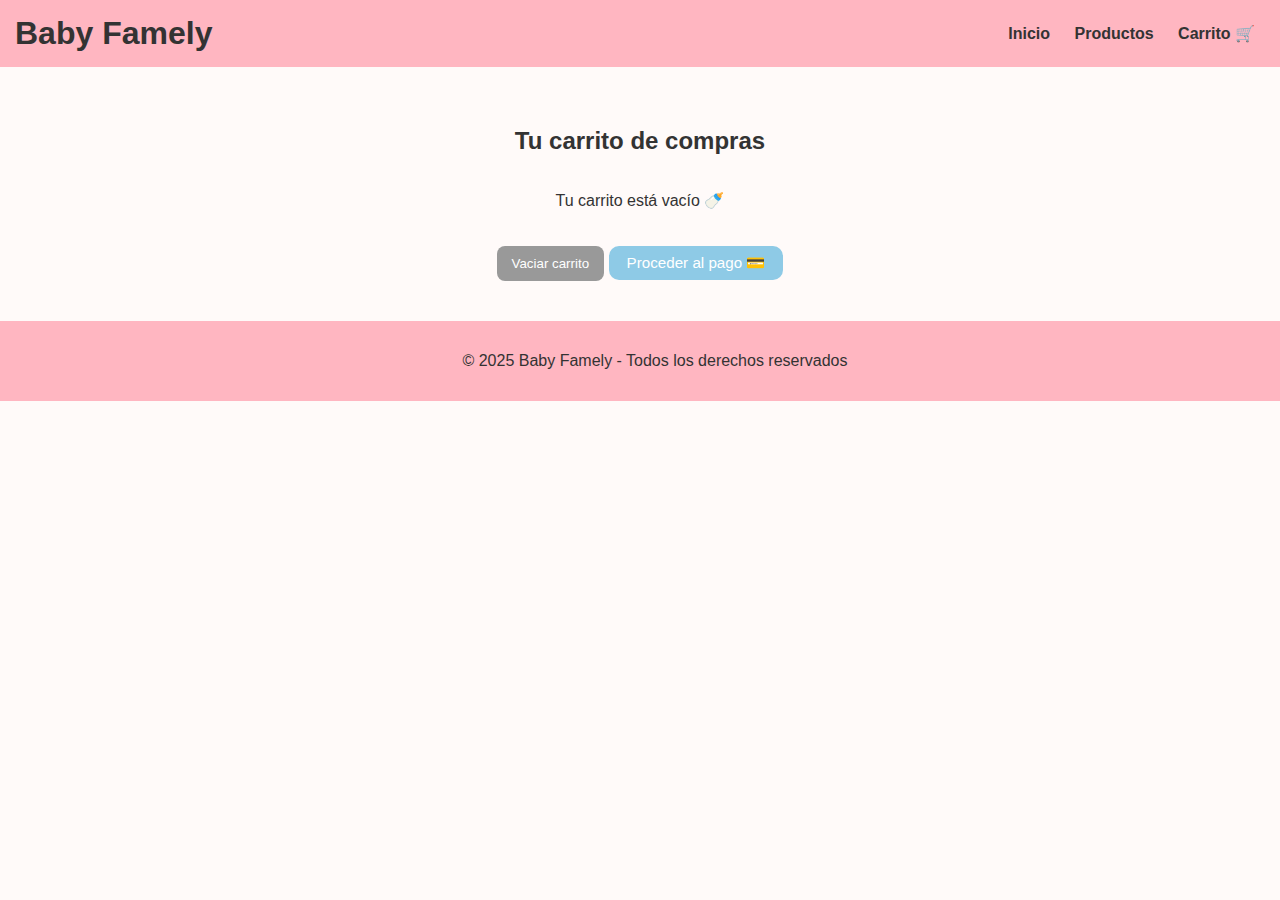
<file: carrito.html>
<!DOCTYPE html>
<html lang="es">
<head>
  <meta charset="UTF-8">
  <meta name="viewport" content="width=device-width, initial-scale=1.0">
  <title>Carrito - Baby Famely</title>
  <link rel="stylesheet" href="style.css">
</head>
<body>
  <header>
    <h1>Baby Famely</h1>
    <nav>
      <a href="index.html">Inicio</a>
      <a href="productos.html">Productos</a>
      <a href="carrito.html">Carrito 🛒</a>
    </nav>
  </header>

  <main class="carrito">
    <h2>Tu carrito de compras</h2>
    <div id="lista-carrito"></div>
    <h3 id="total"></h3>
    <div class="acciones">
      <button onclick="vaciarCarrito()">Vaciar carrito</button>
      <a href="pago.html" class="btn">Proceder al pago 💳</a>
    </div>
  </main>

  <footer>
    <p>© 2025 Baby Famely - Todos los derechos reservados</p>
  </footer>

  <script src="script.js"></script>
</body>
</html>
</file>
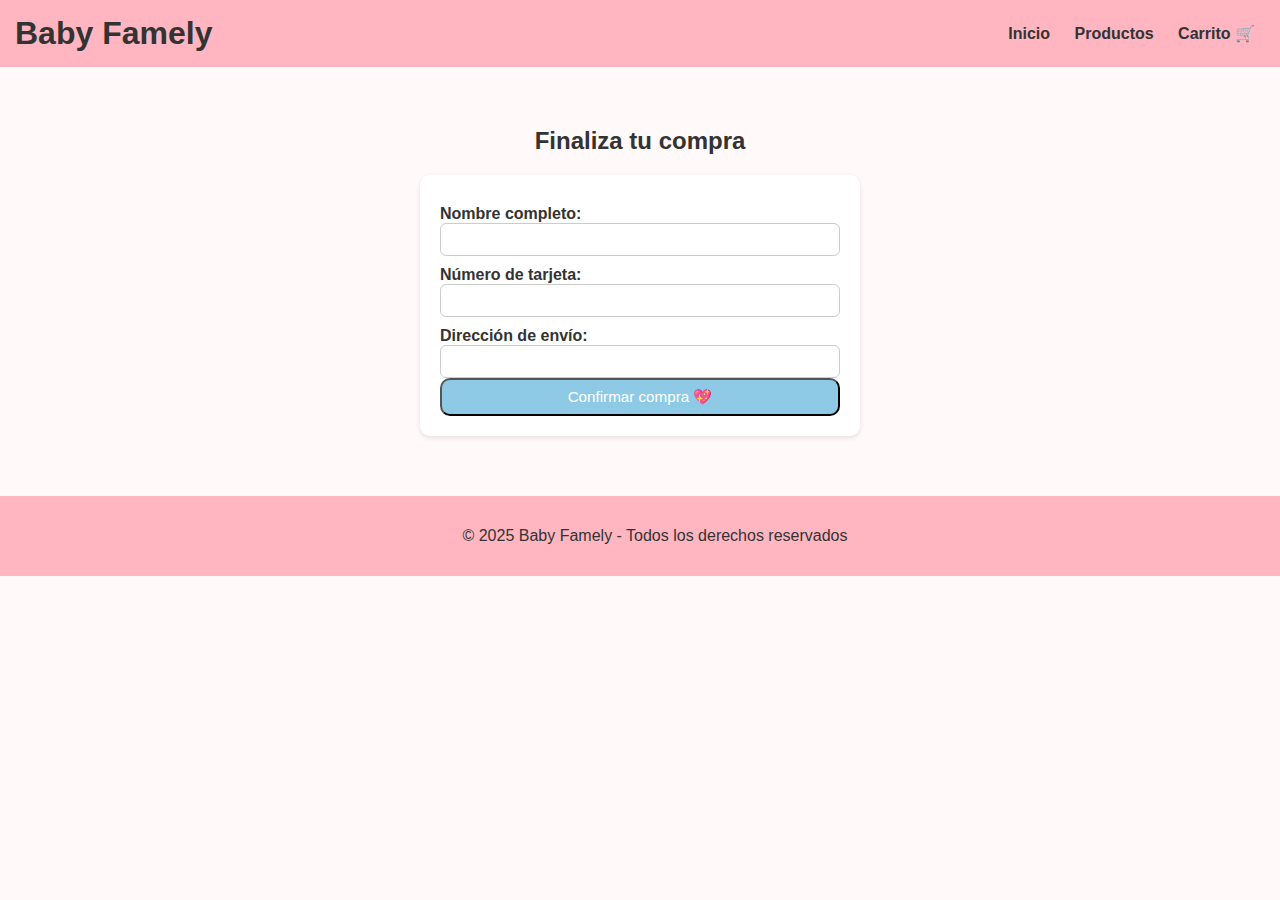
<file: pago.html>
<!DOCTYPE html>
<html lang="es">
<head>
  <meta charset="UTF-8">
  <meta name="viewport" content="width=device-width, initial-scale=1.0">
  <title>Pago - Baby Famely</title>
  <link rel="stylesheet" href="style.css">
</head>
<body>
  <header>
    <h1>Baby Famely</h1>
    <nav>
      <a href="index.html">Inicio</a>
      <a href="productos.html">Productos</a>
      <a href="carrito.html">Carrito 🛒</a>
    </nav>
  </header>

  <main class="pago">
    <h2>Finaliza tu compra</h2>

    <form id="form-pago">
      <label>Nombre completo:</label>
      <input type="text" id="nombre" required>

      <label>Número de tarjeta:</label>
      <input type="text" id="tarjeta" maxlength="16" required>

      <label>Dirección de envío:</label>
      <input type="text" id="direccion" required>

      <button type="submit" class="btn">Confirmar compra 💖</button>
    </form>

    <p id="mensaje-exito"></p>
  </main>

  <footer>
    <p>© 2025 Baby Famely - Todos los derechos reservados</p>
  </footer>

  <script src="script.js"></script>
</body>
</html>
</file>
<file: style.css>
/* === Estilos generales === */
body {
  margin: 0;
  font-family: "Poppins", sans-serif;
  background-color: #fffaf9;
  color: #333;
}

/* === Encabezado === */
header {
  background-color: #ffb6c1;
  padding: 15px;
  display: flex;
  justify-content: space-between;
  align-items: center;
}

header h1 {
  margin: 0;
}

nav a {
  margin: 0 10px;
  text-decoration: none;
  color: #333;
  font-weight: bold;
}

/* === Banner principal === */
.banner {
  background: linear-gradient(to bottom, #ffe4e1, #fffaf9);
  text-align: center;
  padding: 80px 20px;
}

.banner-texto h2 {
  font-size: 2.4rem;
  color: #ff69b4;
  margin-bottom: 15px;
}

.banner-texto p {
  font-size: 1.2rem;
  color: #444;
  margin-bottom: 25px;
}

.boton-principal {
  background-color: #ff69b4;
  color: white;
  padding: 12px 25px;
  border-radius: 10px;
  text-decoration: none;
  font-weight: bold;
  transition: background-color 0.3s ease, transform 0.2s ease;
}

.boton-principal:hover {
  background-color: #ff85c2;
  transform: scale(1.05);
}

/* === Presentación (vertical) === */
.presentacion {
  text-align: center;
  padding: 60px 20px;
  background-color: #fffaf9;
}

.presentacion h2 {
  color: #ff69b4;
  font-size: 1.8rem;
  margin-bottom: 15px;
}

.presentacion p {
  max-width: 600px;
  margin: 0 auto;
  color: #555;
  line-height: 1.6;
  font-size: 1.05rem;
}

/* === Ventajas (una al costado de la otra) === */
.ventajas {
  display: flex;
  flex-direction: row; /* 👈 las coloca en fila */
  justify-content: center;
  align-items: flex-start;
  gap: 40px;
  padding: 60px 20px;
  background-color: #fff0f5;
  text-align: center;
}

.ventaja {
  background-color: white;
  border-radius: 15px;
  box-shadow: 0 4px 10px rgba(0, 0, 0, 0.1);
  padding: 25px 20px;
  width: 280px; /* tamaño fijo de cada tarjeta */
  transition: transform 0.3s, box-shadow 0.3s;
}

.ventaja:hover {
  transform: translateY(-5px);
  box-shadow: 0 6px 15px rgba(0, 0, 0, 0.15);
}

.ventaja img {
  width: 80px;
  margin-bottom: 15px;
}

.ventaja h3 {
  color: #333;
  margin-bottom: 10px;
  font-size: 1.2rem;
}

.ventaja p {
  color: #666;
  font-size: 1rem;
  line-height: 1.5;
}

/* === Responsive: en celular se apilan === */
@media (max-width: 768px) {
  .ventajas {
    flex-direction: column;
    align-items: center;
  }
}

/* === Productos === */
.productos {
  text-align: center;
  padding: 40px 20px;
}

.lista-productos {
  display: grid;
  grid-template-columns: repeat(auto-fit, minmax(250px, 1fr));
  gap: 20px;
  margin-top: 30px;
  padding: 0 20px;
}

.card {
  background-color: #fff;
  border-radius: 10px;
  box-shadow: 0 2px 5px rgba(0,0,0,0.1);
  padding: 15px;
}

.card img {
  width: 100%;
  border-radius: 10px;
}

.card h3 {
  margin: 10px 0;
}

.card p {
  color: #555;
}

.card button {
  background-color: #ff69b4;
  color: white;
  border: none;
  padding: 10px 15px;
  border-radius: 8px;
  cursor: pointer;
  margin-top: 10px;
}

.card button:hover {
  background-color: #ff85c2;
}

/* === Carrito === */
.carrito {
  text-align: center;
  padding: 40px 20px;
}

#lista-carrito {
  display: flex;
  flex-direction: column;
  align-items: center;
  gap: 15px;
  margin: 20px 0;
}

.item-carrito {
  background-color: #fff;
  border-radius: 10px;
  box-shadow: 0 2px 5px rgba(0,0,0,0.1);
  padding: 10px 15px;
  width: 90%;
  max-width: 400px;
  display: flex;
  justify-content: space-between;
  align-items: center;
}

.item-carrito img {
  width: 60px;
  border-radius: 8px;
}

.item-carrito button {
  background-color: #ff69b4;
  color: white;
  border: none;
  padding: 6px 10px;
  border-radius: 6px;
  cursor: pointer;
}

.item-carrito button:hover {
  background-color: #ff85c2;
}

.acciones {
  margin-top: 20px;
}

.acciones button {
  background-color: #999;
  color: white;
  border: none;
  padding: 10px 15px;
  border-radius: 8px;
  cursor: pointer;
}

/* === Pago === */
.pago {
  text-align: center;
  padding: 40px 20px;
}

form {
  display: flex;
  flex-direction: column;
  max-width: 400px;
  margin: 0 auto;
  background-color: #fff;
  padding: 20px;
  border-radius: 10px;
  box-shadow: 0 2px 5px rgba(0,0,0,0.1);
}

form label {
  text-align: left;
  margin-top: 10px;
  font-weight: bold;
}

form input {
  padding: 8px;
  border: 1px solid #ccc;
  border-radius: 6px;
}

#mensaje-exito {
  margin-top: 20px;
  font-size: 18px;
  color: green;
  font-weight: bold;
}

/* === Pie de página === */
footer {
  text-align: center;
  padding: 15px;
  background-color: #ffb6c1;
  position: relative;
  bottom: 0;
  width: 100%;
}
.boton-pago {
  background-color: #007bff;
  color: white;
  border: none;
  padding: 10px 20px;
  border-radius: 6px;
  cursor: pointer;
}

.boton-pago:hover {
  background-color: #0069d9;
}
/* === Botón suave "Proceder al pago" === */
.btn {
  background-color: #8ecae6; /* azul bebé suave */
  color: white;
  text-decoration: none;
  padding: 8px 18px; /* más pequeño */
  border-radius: 10px;
  font-size: 0.95rem;
  font-weight: 500;
  display: inline-block;
  transition: background-color 0.3s ease, transform 0.2s ease;
}

.btn:hover {
  background-color: #5aa9d6; /* tono un poco más intenso al pasar el mouse */
  transform: scale(1.05);
}
</file>
